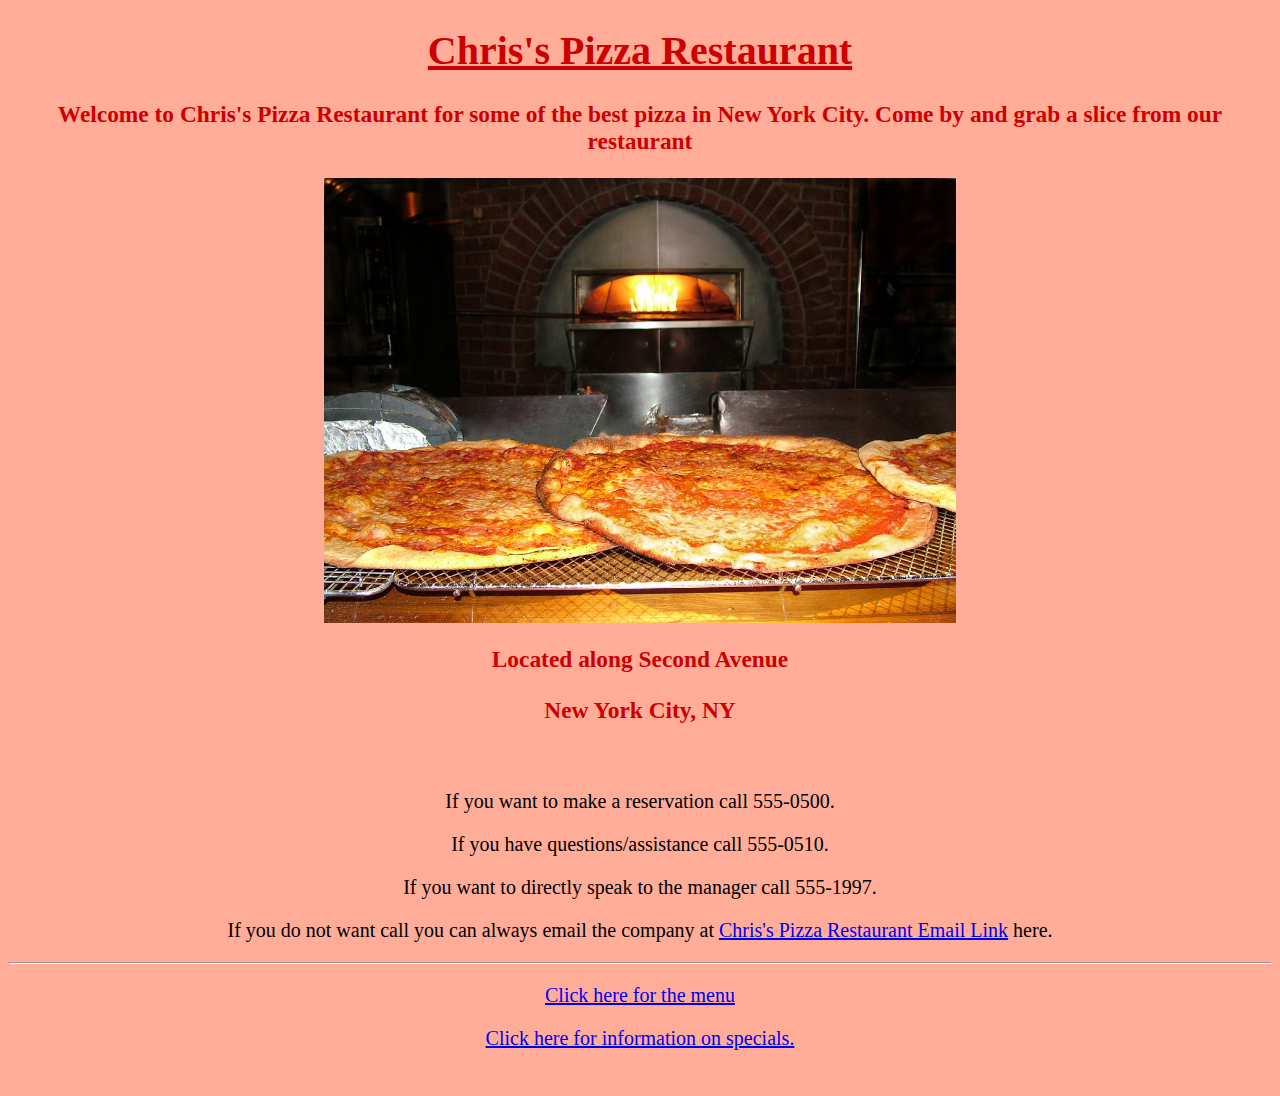
<file: index.html>
<!DOCTYPE html>
<!-- Christopher Meachem -->
<!-- 10/21/2020 -->
<!-- Midterm Page 1-->
<html>
<head>
      <title>Chris's Pizza Restaurant</title>
      <link rel="stylesheet" type="text/css" href="styles.css">
</head>
<body>
      <h1>Chris's Pizza Restaurant</h1>
      <h3>Welcome to Chris's Pizza Restaurant for some of the best pizza in New York City. Come by and 
      grab a slice from our restaurant</p> 
      <img style="display:block; margin-left:auto; margin-right:auto" src="images\Pizza_Oven.jpg" 
      width="50%" height="50%" alt="A Picture of a Pizza Oven"/>
      <h3>Located along Second Avenue</h3> 
      <h3>New York City, NY</h3>
      </br>
      <p>If you want to make a reservation call 555-0500.</p>
      <p>If you have questions/assistance call 555-0510.</p>
      <p>If you want to directly speak to the manager call 555-1997.</p>
      <p>If you do not want call you can always email the company at 
      <a href="mailto:Christopher.Meachem@mail.citytech.cuny.edu">Chris's Pizza Restaurant Email Link</a> 
      here.</p>
      <hr/>
      <p><a href="menu.html">Click here for the menu</a></p>      
      <p><a href="specials.html">Click here for information on specials.</a></p>
</body>
</html>
</file>
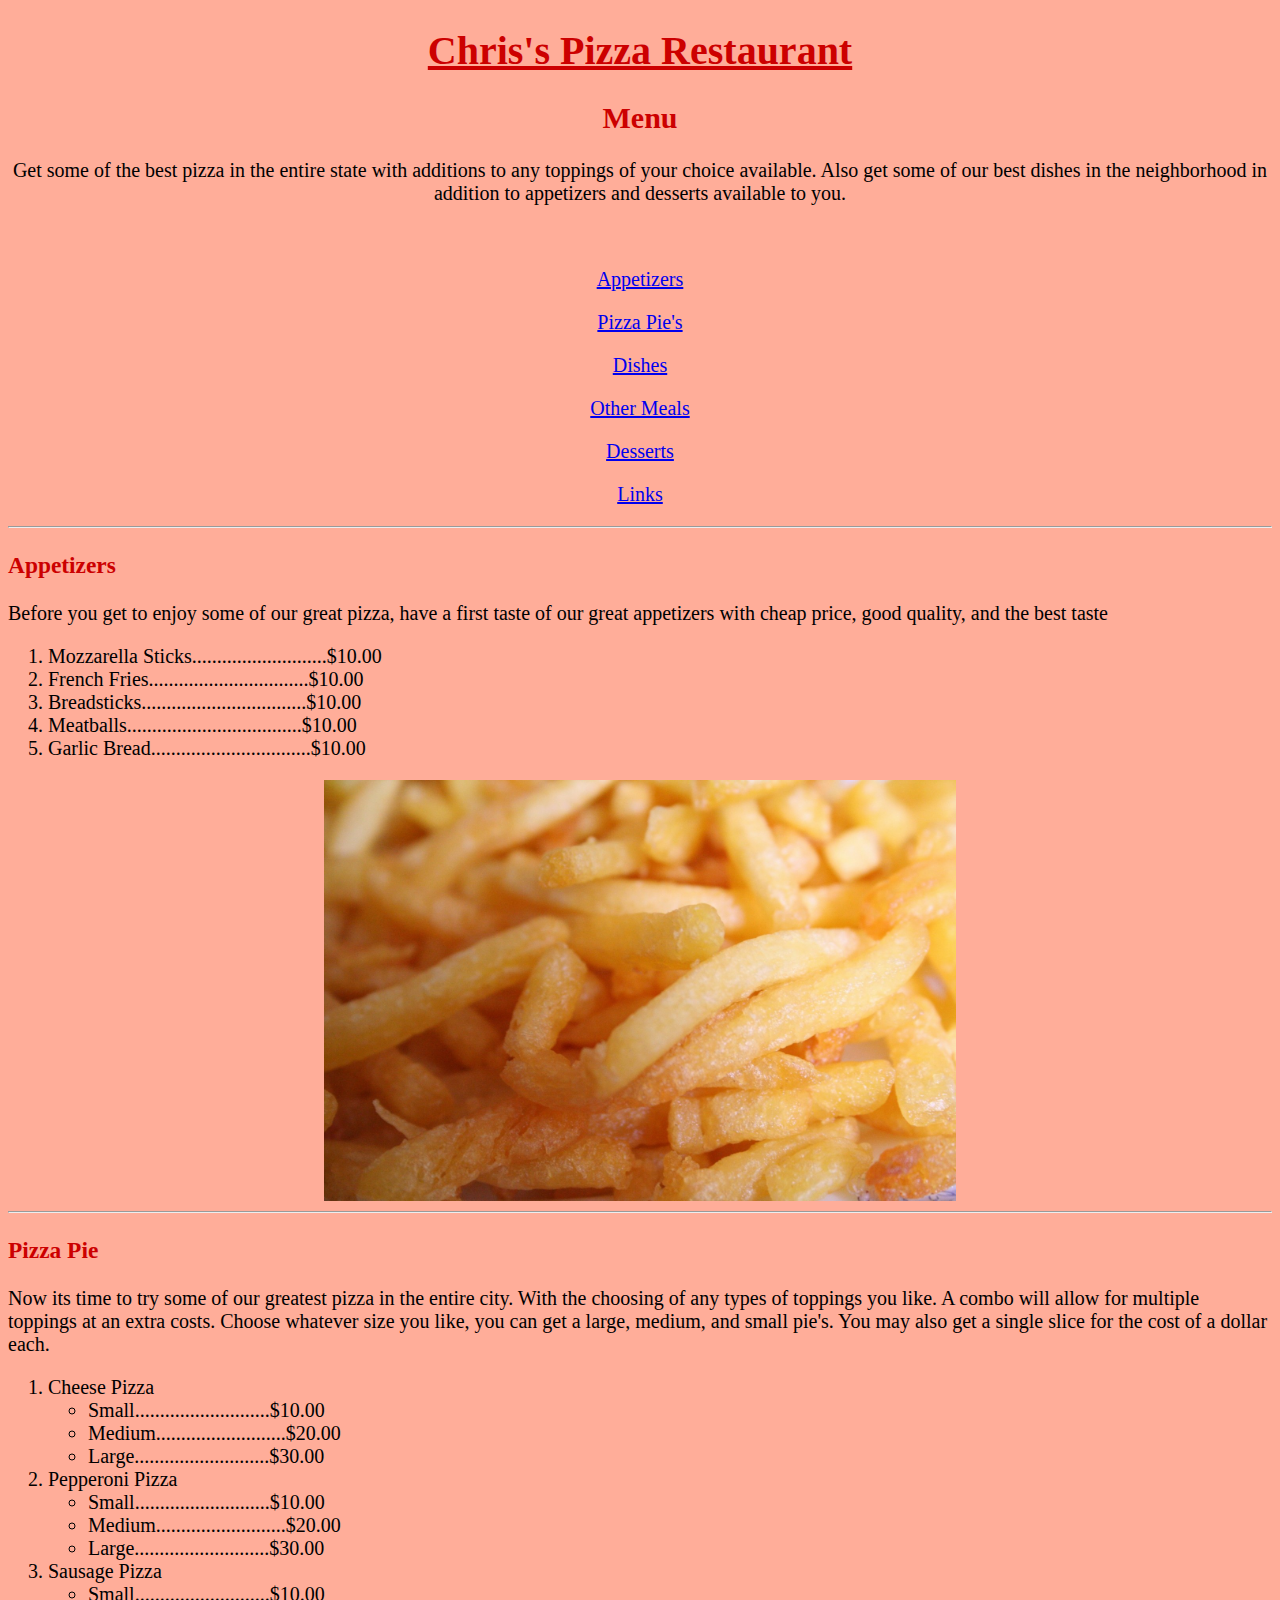
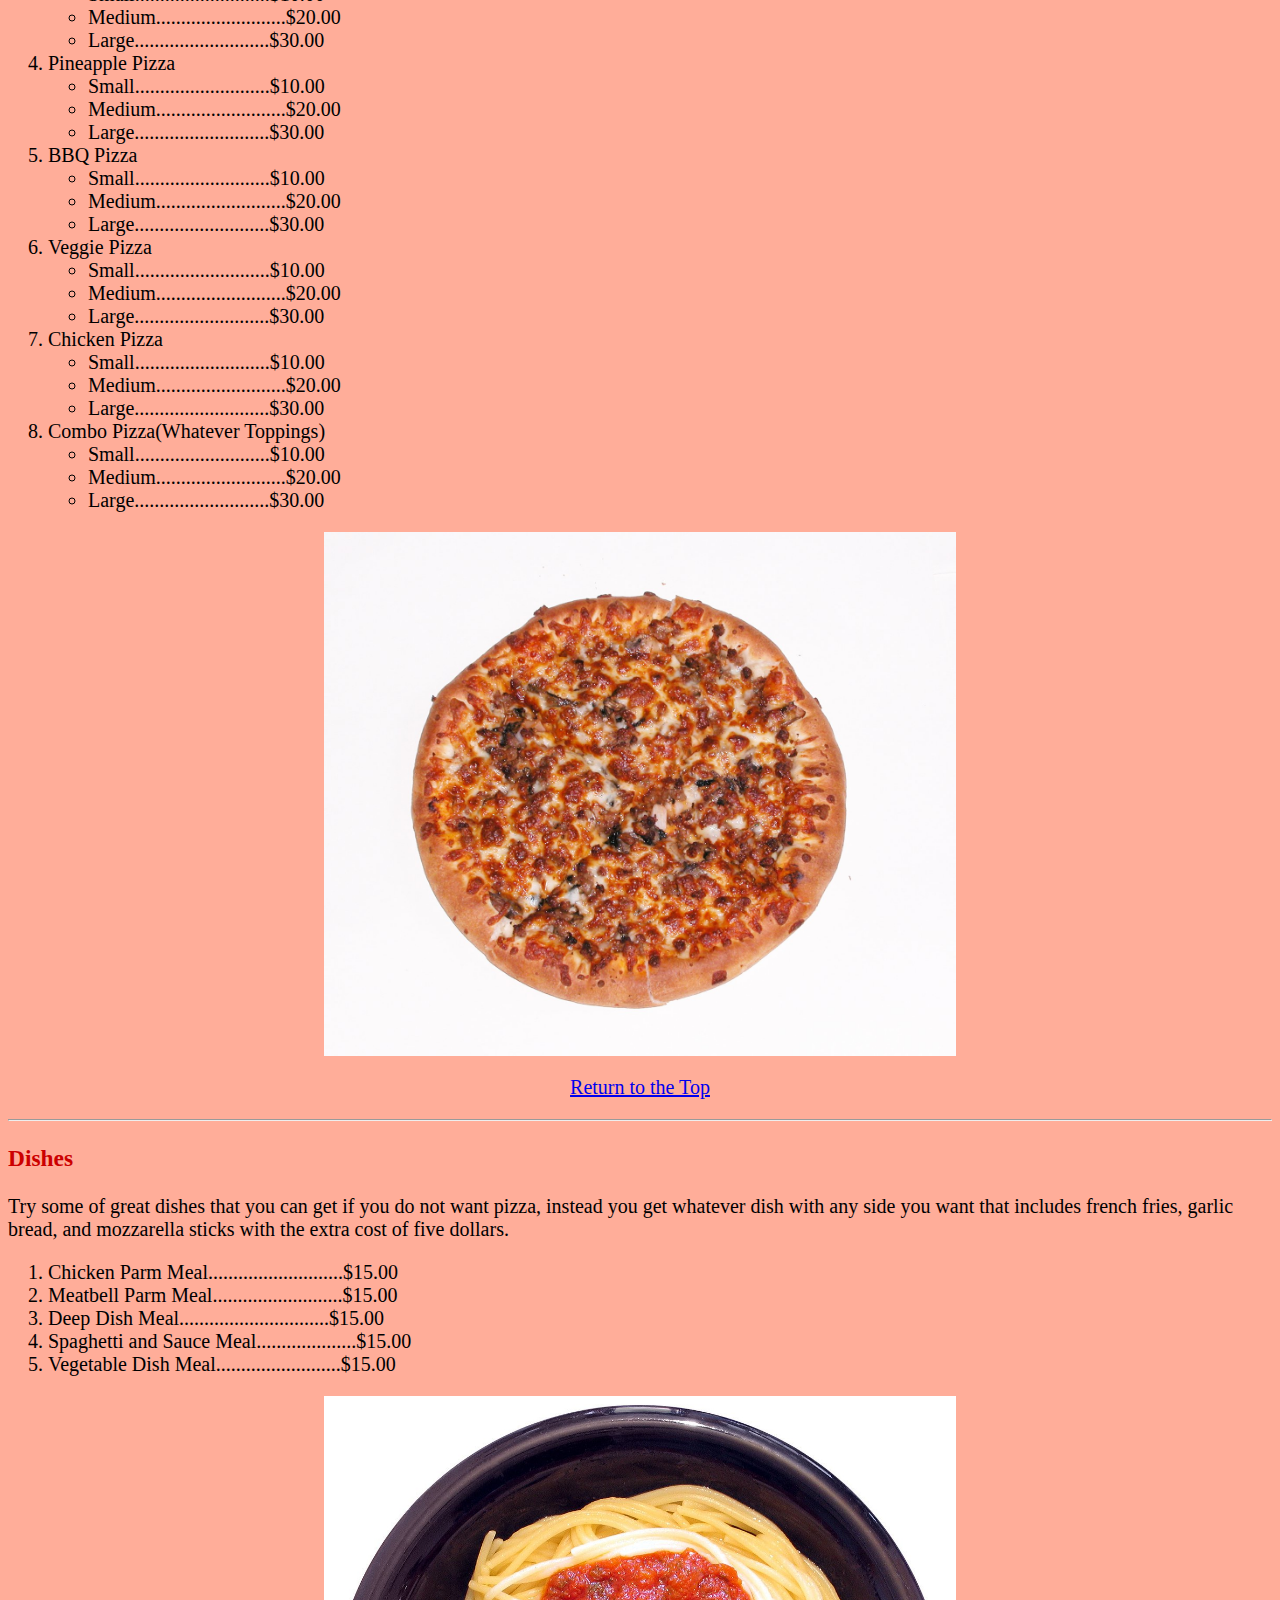
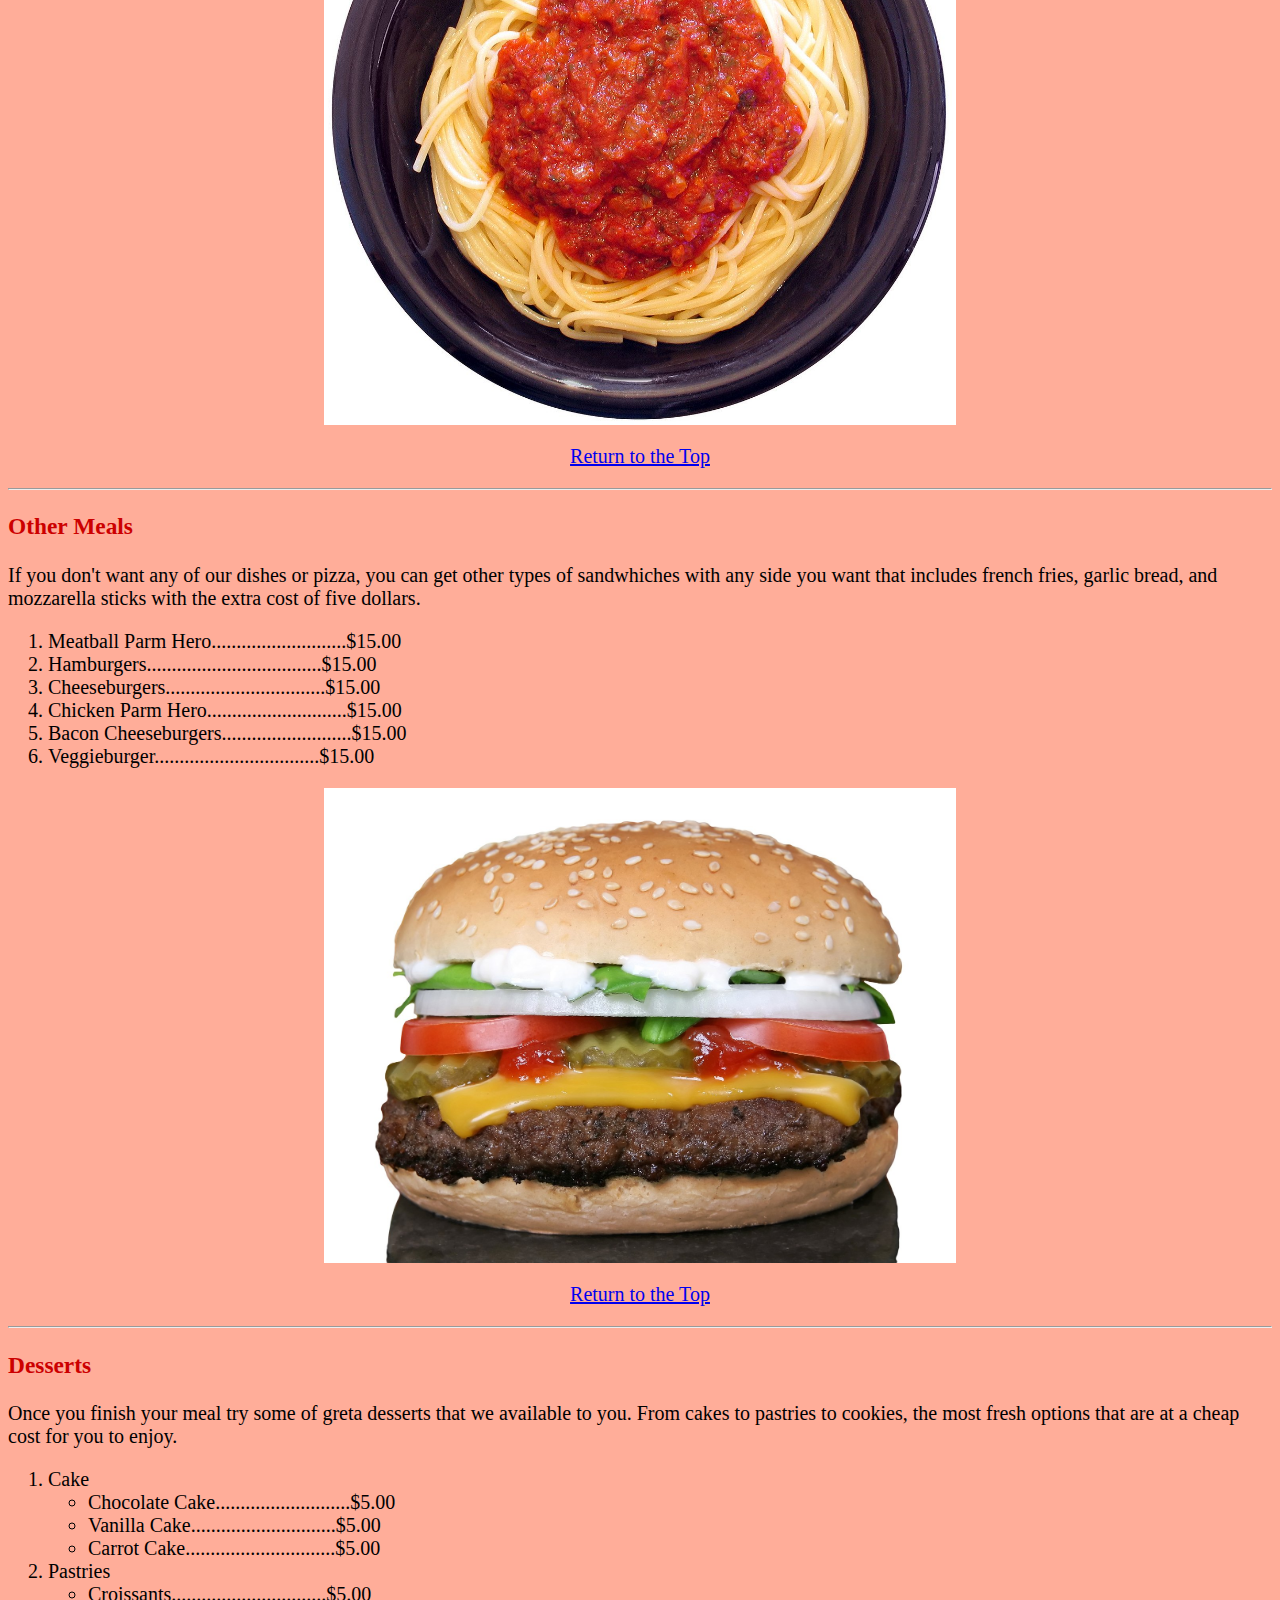
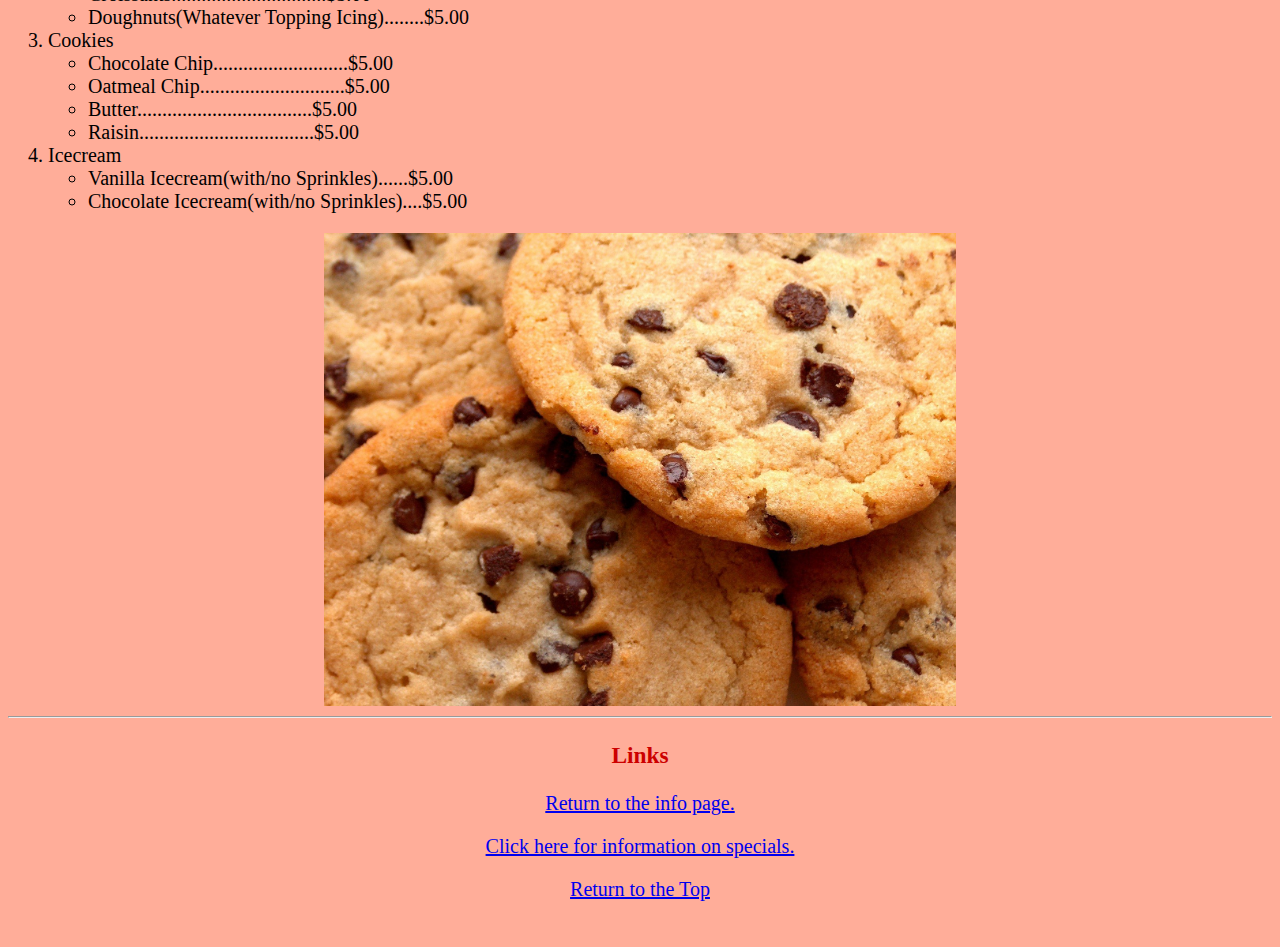
<file: menu.html>
<!DOCTYPE html>
<!-- Christopher Meachem -->
<!-- 10/21/2020 -->
<!-- Midterm Page 2-->
<html>
<head>
      <title>Chris's Pizza Restaurant Menu</title>
      <link rel="stylesheet" type="text/css" href="styles.css">
</head>
<body>
      <h1 id="top">Chris's Pizza Restaurant</h1>
      <h2>Menu</h2>
      <p>Get some of the best pizza in the entire state with additions to any toppings of your 
      choice available. Also get some of our best dishes in the neighborhood in addition to appetizers 
      and desserts available to you.</p>
      </br>
      <p><a href="#appetizers">Appetizers</a></p>
      <p><a href="#pizza_pie">Pizza Pie's</a></p>
      <p><a href="#dishes">Dishes</a></p>
      <p><a href="#other_meals">Other Meals</a></p>
      <p><a href="#desserts">Desserts</a></p>
      <p><a href="#links">Links</a></p>
      <hr/>
      <h3 style="text-align:left"; id="appetizers">Appetizers</h3>
      <p style="text-align:left">Before you get to enjoy some of our great pizza, have a first taste of 
      our great appetizers with cheap price, good quality, and the best taste</p>
      <ol>
          <li>Mozzarella Sticks...........................$10.00</li>
          <li>French Fries................................$10.00</li>
          <li>Breadsticks.................................$10.00</li>
          <li>Meatballs...................................$10.00</li>
          <li>Garlic Bread................................$10.00</li>
      </ol>
      <img style="display:block; margin-left:auto; margin-right:auto" src="images\French_Fries.jpg" 
      width="50%" height="50%" alt="Picture of a French Fries">
      <hr/>
      <h3 style="text-align:left"; id="pizza_pie">Pizza Pie</h3>
      <p style="text-align:left">Now its time to try some of our greatest pizza in the entire city. With the 
      choosing of any types of toppings you like. A combo will allow for multiple toppings at an extra costs. 
      Choose whatever size you like, you can get a large, medium, and small pie's. You may also get a single 
      slice for the cost of a dollar each.</p>
      <ol>
          <li>Cheese Pizza</li>
          <ul>
              <li>Small...........................$10.00</li>
              <li>Medium..........................$20.00</li>
              <li>Large...........................$30.00</li>
          </ul>
          <li>Pepperoni Pizza</li>
          <ul>
              <li>Small...........................$10.00</li>
              <li>Medium..........................$20.00</li>
              <li>Large...........................$30.00</li>
          </ul>
          <li>Sausage Pizza</li>
          <ul>
              <li>Small...........................$10.00</li>
              <li>Medium..........................$20.00</li>
              <li>Large...........................$30.00</li>
          </ul>
          <li>Pineapple Pizza</li>
          <ul>
              <li>Small...........................$10.00</li>
              <li>Medium..........................$20.00</li>
              <li>Large...........................$30.00</li>
          </ul>
          <li>BBQ Pizza</li>
          <ul>
              <li>Small...........................$10.00</li>
              <li>Medium..........................$20.00</li>
              <li>Large...........................$30.00</li>
          </ul>
          <li>Veggie Pizza</li>
          <ul>
              <li>Small...........................$10.00</li>
              <li>Medium..........................$20.00</li>
              <li>Large...........................$30.00</li>
          </ul>
          <li>Chicken Pizza</li>
          <ul>
              <li>Small...........................$10.00</li>
              <li>Medium..........................$20.00</li>
              <li>Large...........................$30.00</li>
          </ul>
          <li>Combo Pizza(Whatever Toppings)</li>
          <ul>
              <li>Small...........................$10.00</li>
              <li>Medium..........................$20.00</li>
              <li>Large...........................$30.00</li>
          </ul>
      </ol>
      <img style="display:block; margin-left:auto; margin-right:auto" src="images\Pizza.jpg" 
      width="50%" height="50%" alt="Picture of a Pizza">
      <p><a href="#top">Return to the Top</a></p>
      <hr/>
      <h3 style="text-align:left"; id="dishes">Dishes</h3>
      <p style="text-align:left">Try some of great dishes that you can get if you do not want pizza, 
      instead you get whatever dish with any side you want that includes french fries, garlic bread, 
      and mozzarella sticks with the extra cost of five dollars.</p>
      <ol>
          <li>Chicken Parm Meal...........................$15.00</li>
          <li>Meatbell Parm Meal..........................$15.00</li>
          <li>Deep Dish Meal..............................$15.00</li>
          <li>Spaghetti and Sauce Meal....................$15.00</li>
          <li>Vegetable Dish Meal.........................$15.00</li>
      </ol>
      <img style="display:block; margin-left:auto; margin-right:auto" src="images\Spaghetti_and_Sauce.jpg" 
      width="50%" height="50%" alt="Picture of a Spaghetti">
      <p><a href="#top">Return to the Top</a></p>
      <hr/>
      <h3 style="text-align:left"; id="other_meals">Other Meals</h3>
      <p style="text-align:left">If you don't want any of our dishes or pizza, you can get other types 
      of sandwhiches with any side you want that includes french fries, garlic bread, and mozzarella sticks 
      with the extra cost of five dollars.</p>
      <ol>
          <li>Meatball Parm Hero...........................$15.00</li>
          <li>Hamburgers...................................$15.00</li>
          <li>Cheeseburgers................................$15.00</li>
          <li>Chicken Parm Hero............................$15.00</li>
          <li>Bacon Cheeseburgers..........................$15.00</li>
          <li>Veggieburger.................................$15.00</li>
      </ol>
      <img style="display:block; margin-left:auto; margin-right:auto" src="images\Cheeseburger.jpg" 
      width="50%" height="50%" alt="Picture of a Cheeseburger">
      <p><a href="#top">Return to the Top</a></p>
      <hr/>
      <h3 style="text-align:left"; id="desserts">Desserts</h3>
      <p style="text-align:left">Once you finish your meal try some of greta desserts that we 
      available to you. From cakes to pastries to cookies, the most fresh options that are at a 
      cheap cost for you to enjoy.</p>
      <ol>
          <li>Cake</li>
          <ul>
              <li>Chocolate Cake...........................$5.00</li>
              <li>Vanilla Cake.............................$5.00</li>
              <li>Carrot Cake..............................$5.00</li>
          </ul>
          <li>Pastries</li>
          <ul>
              <li>Croissants...............................$5.00</li>
              <li>Doughnuts(Whatever Topping Icing)........$5.00</li>
          </ul>
          <li>Cookies</li>
          <ul>
              <li>Chocolate Chip...........................$5.00</li>
              <li>Oatmeal Chip.............................$5.00</li>
              <li>Butter...................................$5.00</li>
              <li>Raisin...................................$5.00</li>
          </ul>
          <li>Icecream</li>
          <ul>
              <li>Vanilla Icecream(with/no Sprinkles)......$5.00</li>
              <li>Chocolate Icecream(with/no Sprinkles)....$5.00</li>
          </ul>
      </ol>
      <img style="display:block; margin-left:auto; margin-right:auto" src="images\Chocolate_Chip_Cookies.jpg" 
      width="50%" height="50%" alt="Picture of a Chocolate Chip Cookies">
      <hr/>
      <h3 id="links">Links</h3>
      <p><a href="index.html">Return to the info page.</a></p>      
      <p><a href="specials.html">Click here for information on specials.</a></p>
      <p><a href="#top">Return to the Top</a></p>
</body>
</html>
</file>
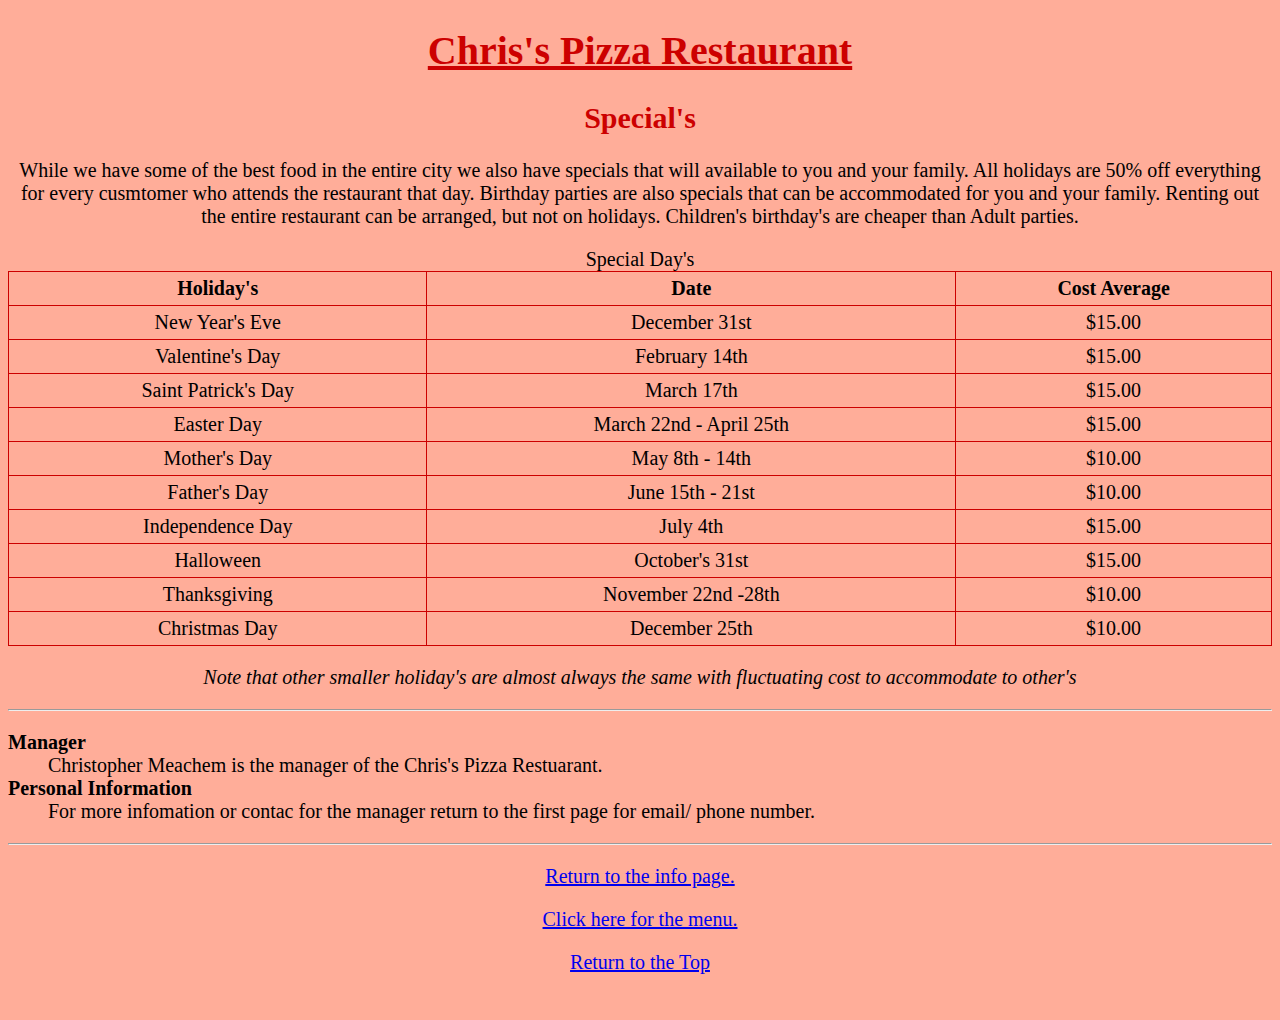
<file: specials.html>
<!DOCTYPE html>
<!-- Christopher Meachem -->
<!-- 10/21/2020 -->
<!-- Midterm Page 3-->
<html>
<head>
      <title>Chris's Pizza Restaurant Special's</title>
      <link rel="stylesheet" type="text/css" href="styles.css">
      <style>
             table, th, td{
                           border:1px solid #cc0000;
                           border-collapse:collapse;
                          }
             th, td{
                    padding:5px;
                    text-align:center;
                   }
      </style>
</head>
<body>
      <h1 id="top">Chris's Pizza Restaurant</h1>
      <h2>Special's</h2>
      <p>While we have some of the best food in the entire city we also have specials that will 
      available to you and your family. All holidays are 50% off everything for every cusmtomer 
      who attends the restaurant that day. Birthday parties are also specials that can be accommodated 
      for you and your family. Renting out the entire restaurant can be arranged, but not on holidays. 
      Children's birthday's are cheaper than Adult parties.</p>
      <table style="width:100%">
             <caption>Special Day's</caption>
             <tr>
                 <th>Holiday's</th>
                 <th>Date</th>
                 <th>Cost Average</th>
             </tr>
             <tr>
                 <td>New Year's Eve</td>
                 <td>December 31st</td>
                 <td>$15.00</td>
             </tr>
             <tr>
                 <td>Valentine's Day</td>
                 <td>February 14th</td>
                 <td>$15.00</td>
             </tr>
             <tr>
                 <td>Saint Patrick's Day</td>
                 <td>March 17th</td>
                 <td>$15.00</td>
             </tr>
             <tr>
                 <td>Easter Day</td>
                 <td>March 22nd - April 25th</td>
                 <td>$15.00</td>
             </tr>
             <tr>
                 <td>Mother's Day</td>
                 <td>May 8th - 14th</td>
                 <td>$10.00</td>
             </tr>
             <tr>
                 <td>Father's Day</td>
                 <td>June 15th - 21st</td>
                 <td>$10.00</td>
             </tr>
             <tr>
                 <td>Independence Day</td>
                 <td>July 4th</td>
                 <td>$15.00</td>
             </tr>
             <tr>
                 <td>Halloween</td>
                 <td>October's 31st</td>
                 <td>$15.00</td>
             </tr>
             <tr>
                 <td>Thanksgiving</td>
                 <td>November 22nd -28th</td>
                 <td>$10.00</td>
             </tr>
             <tr>
                 <td>Christmas Day</td>
                 <td>December 25th</td>
                 <td>$10.00</td>
             </tr>
      </table>
      <p><em>Note that other smaller holiday's are almost always the same with fluctuating cost to 
      accommodate to other's</em></p>
      <hr/>
      <dl>
          <dt><b>Manager</b></dt>
          <dd>Christopher Meachem is the manager of the Chris's Pizza Restuarant.</dd>
          <dt><b>Personal Information</b></dt>
          <dd>For more infomation or contac for the manager return to the first page for email/ 
          phone number.</dd>
      </dl>
      <hr/>
      <p><a href="index.html">Return to the info page.</a></p>      
      <p><a href="menu.html">Click here for the menu.</a></p>
      <p><a href="#top">Return to the Top</a></p>
</body>
</html>
</file>
<file: styles.css>
body{
     color:black;
     background:#ffad99;
     margin-bottom:5ex;
     font-size:20px;
    }

h1{
   color:#cc0000;
   text-align:center;
   text-decoration:underline;
   }

h2{
   color:#cc0000;
   text-align:center;
   }

h3{
   color:#cc0000;
   text-align:center;
   }

p{
  text-align:center;
  }
</file>
